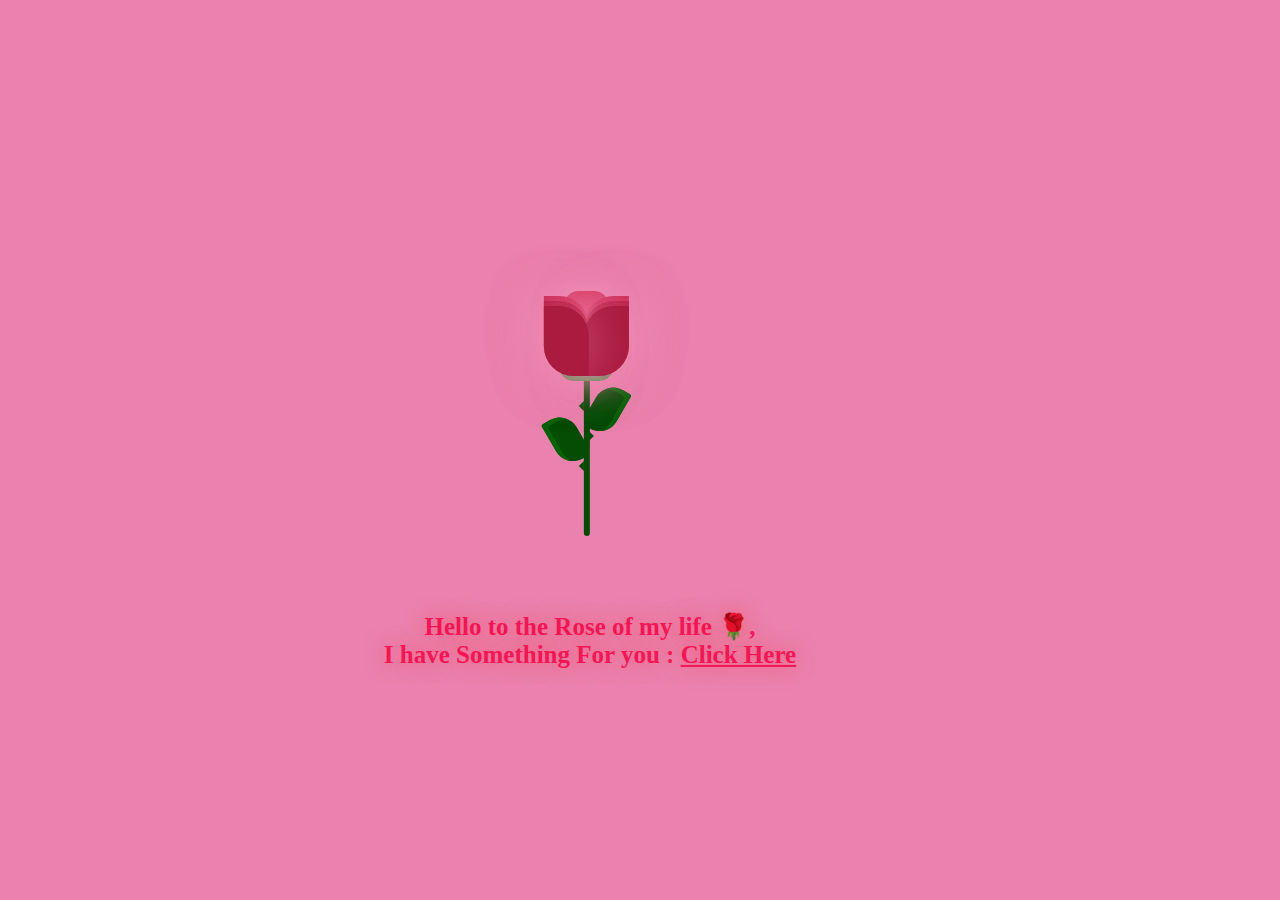
<file: index.html>
<!DOCTYPE html>

<html lang="en">

  <head>

    <meta charset="UTF-8" />

    <meta name="viewport" content="width=device-width, initial-scale=1.0" />

    <title>Document</title>

    <link rel="stylesheet" href="style.css" />

    <link

      href="https://fonts.googleapis.com/css?family=Indie+Flower"

      rel="stylesheet"

      type="text/css"

    />

  </head>

  <body>

    <div class="container">

      <div class="glass">

        <div class="shine"></div>

      </div>

      <div class="thorns">

        <div></div>

        <div></div>

        <div></div>

        <div></div>

      </div>

      <div class="leaves">

        <div></div>

        <div></div>

        <div></div>

        <div></div>

      </div>

      <div class="petals">

        <div></div>

        <div></div>

        <div></div>

        <div></div>

        <div></div>

        <div></div>

        <div></div>

      </div>

      <div class="text">

        <h2></h2> Hello to the Rose of my life 🌹, <br /> 

       I have Something For you : <a href="new.html">Click Here</a></h2>

      </div>

    </div>

  </body>

</html>
</file>
<file: style.css>
@import url("https://fonts.googleapis.com/css2?family=Great+Vibes&display=swap");
body {
  height: 100%;
  width: 100%;
  background: #ea81ae;
  overflow: hidden;
  text-align: center;
  justify-content: center;
}

.container {
  position: absolute;
  left: 50%;
  top: 50%;
  transform: translate(-50%, -50%);
}

.glass {
  height: 350px;
  width: 200px;
}

.petals > div {
  position: absolute;
  background: #d52d58;
  width: 45px;
  height: 80px;
  top: 55px;
  transition: all 0.5s ease-out;
}
.petals > div:nth-child(1) {
  border-radius: 15px;
  box-shadow: 0px 0px 30px #f594b8;
  left: 80px;
  top: 60px;
  background: #d52d58;
}
.petals > div:nth-child(2),
.petals > div:nth-child(4),
.petals > div:nth-child(6) {
  background: #b81b43;
  left: 60px;
  border-radius: 0px 30px 0px 30px;
  transform-origin: bottom right;
}
.petals > div:nth-child(3),
.petals > div:nth-child(5),
.petals > div:nth-child(7) {
  background: #b81b43;
  left: 100px;
  border-radius: 30px 0px 30px 0px;
  transform-origin: bottom left;
}
.petals > div:nth-child(2) {
  z-index: 5;
  background: #ab1a3f;
  top: 75px;
  height: 70px;
  box-shadow: 0px 0px 50px rgba(245, 148, 184, 0.5);
  animation: bloom2 3s ease-in-out;
  animation-fill-mode: forwards;
}
.petals > div:nth-child(3) {
  z-index: 4;
  background: #ab1a3f;
  top: 75px;
  height: 70px;
  box-shadow: 0px 0px 50px rgba(245, 148, 184, 0.5);
  animation: bloom3 3s ease-in-out, glowing 2.5s ease-in-out infinite;
  animation-fill-mode: forwards;
}
.petals > div:nth-child(4) {
  z-index: 3;
  background: #b81b43;
  top: 70px;
  height: 75px;
  box-shadow: 0px 0px 50px rgba(245, 148, 184, 0.5);
  animation: bloom4 3s ease-in-out, glowing 2.5s ease-in-out infinite;
  animation-fill-mode: forwards;
}
.petals > div:nth-child(5) {
  z-index: 2;
  background: #b81b43;
  top: 70px;
  height: 75px;
  box-shadow: 0px 0px 50px rgba(245, 148, 184, 0.5);
  animation: bloom5 3s ease-in-out, glowing 2.5s ease-in-out infinite;
  animation-fill-mode: forwards;
}
.petals > div:nth-child(6) {
  z-index: 1;
  background: #c9204b;
  top: 65px;
  height: 70px;
  box-shadow: 0px 0px 50px rgba(245, 148, 184, 0.3);
  animation: bloom6 3s ease-in-out, glowing 2.5s ease-in-out infinite;
  animation-fill-mode: forwards;
}
.petals > div:nth-child(7) {
  z-index: 0;
  background: #c9204b;
  top: 65px;
  height: 70px;
  box-shadow: 0px 0px 50px rgba(245, 148, 184, 0.3);
  animation: bloom7 3s ease-in-out, glowing 2.5s ease-in-out infinite;
  animation-fill-mode: forwards;
}

.deadPetals > div {
  position: absolute;
  background: #d52d58;
  width: 20px;
  height: 15px;
  top: 120px;
  border-radius: 0px 30px 0px 30px;
  box-shadow: 0px 0px 30px rgba(245, 148, 184, 0.5);
  transition: all 0.5s ease-out;
}
.deadPetals > div:nth-child(1) {
  left: 80px;
  transform: rotate(-30deg);
  animation: falling 10s 4s ease-in-out infinite;
}
.deadPetals > div:nth-child(2) {
  left: 101px;
  transform: rotate(-30deg);
  animation: falling 20s 8s ease-in-out infinite;
}
.deadPetals > div:nth-child(3) {
  left: 79px;
  transform: rotate(-30deg);
  animation: falling 20s 12s ease-in-out infinite;
}
.deadPetals > div:nth-child(4) {
  left: 92px;
  transform: rotate(-30deg);
  animation: falling 20s 16s ease-in-out infinite;
}

.leaves > div:nth-last-child(1) {
  position: absolute;
  width: 55px;
  height: 30px;
  background: #338f37;
  top: 120px;
  left: 75px;
  border-radius: 100px;
}
.leaves > div:nth-child(1) {
  position: absolute;
  width: 6px;
  height: 210px;
  background: #054c05;
  top: 95px;
  left: 100px;
  border-radius: 0 0 100px 100px;
}
.leaves > div:nth-child(2) {
  position: absolute;
  width: 30px;
  height: 50px;
  top: 53px;
  border-radius: 5px 40px 20px 40px;
  background: #054c05;
  transform-origin: bottom;
  transform: rotate(-30deg);
  top: 180px;
  left: 80px;
  box-shadow: inset 5px 5px #066406;
}
.leaves > div:nth-child(3) {
  position: absolute;
  width: 30px;
  height: 50px;
  top: 53px;
  border-radius: 40px 5px 40px 20px;
  background: #054c05;
  transform-origin: bottom;
  transform: rotate(30deg);
  top: 150px;
  left: 95px;
  box-shadow: inset -5px 5px #066406;
}

.thorns > div {
  position: absolute;
  width: 0;
  height: 0;
  top: 140px;
}
.thorns > div:nth-child(odd) {
  border-top: 5px solid transparent;
  border-bottom: 5px solid transparent;
  border-left: 5px solid #054c05;
  left: 105px;
}
.thorns > div:nth-child(even) {
  border-top: 5px solid transparent;
  border-bottom: 5px solid transparent;
  border-right: 5px solid #054c05;
  left: 95px;
}
.thorns > div:nth-child(1) {
  top: 200px;
}
.thorns > div:nth-child(2) {
  top: 170px;
}
.thorns > div:nth-child(4) {
  top: 230px;
}

@keyframes bloom2 {
  50% {
    transform: rotate(-90deg);
    top: 200px;
    left: 100px;
  }
  100% {
    transform: rotate(-60deg);
    top: 252px;
    left: 50px;
    background: #71122a;
    box-shadow: 0px 0px 0px rgba(245, 148, 184, 0);
  }
}
@keyframes bloom3 {
  100% {
    transform: rotate(45deg);
  }
}
@keyframes bloom4 {
  100% {
    transform: rotate(-20deg);
  }
}
@keyframes bloom5 {
  100% {
    transform: rotate(20deg);
  }
}
@keyframes bloom6 {
  100% {
    transform: rotate(-5deg);
  }
}
@keyframes bloom7 {
  100% {
    transform: rotate(5deg);
  }
}
@keyframes glowing {
  50% {
    background: #d7365f;
    box-shadow: 0px 0px 60px #f594b8;
  }
}
@keyframes falling {
  20% {
    top: 335px;
    background: #9d193b;
    box-shadow: 0px 0px 0px rgba(245, 148, 184, 0);
  }
  100% {
    top: 335px;
    opacity: 0;
  }
}
.text {
  font-family: cursive;
  font-weight: 800;
  font-size: 25px;
  text-align: center;
  justify-content: center;
  color: rgb(245, 20, 84);
  text-shadow: 0 0 20px rgb(241, 94, 106);
  margin-left: -100px;
}
.text a {
  color: rgb(245, 20, 84);
}
.text a:hover {
  color: Black;
  text-shadow: 0 0 20px rgb(235, 25, 42);
}
</file>
